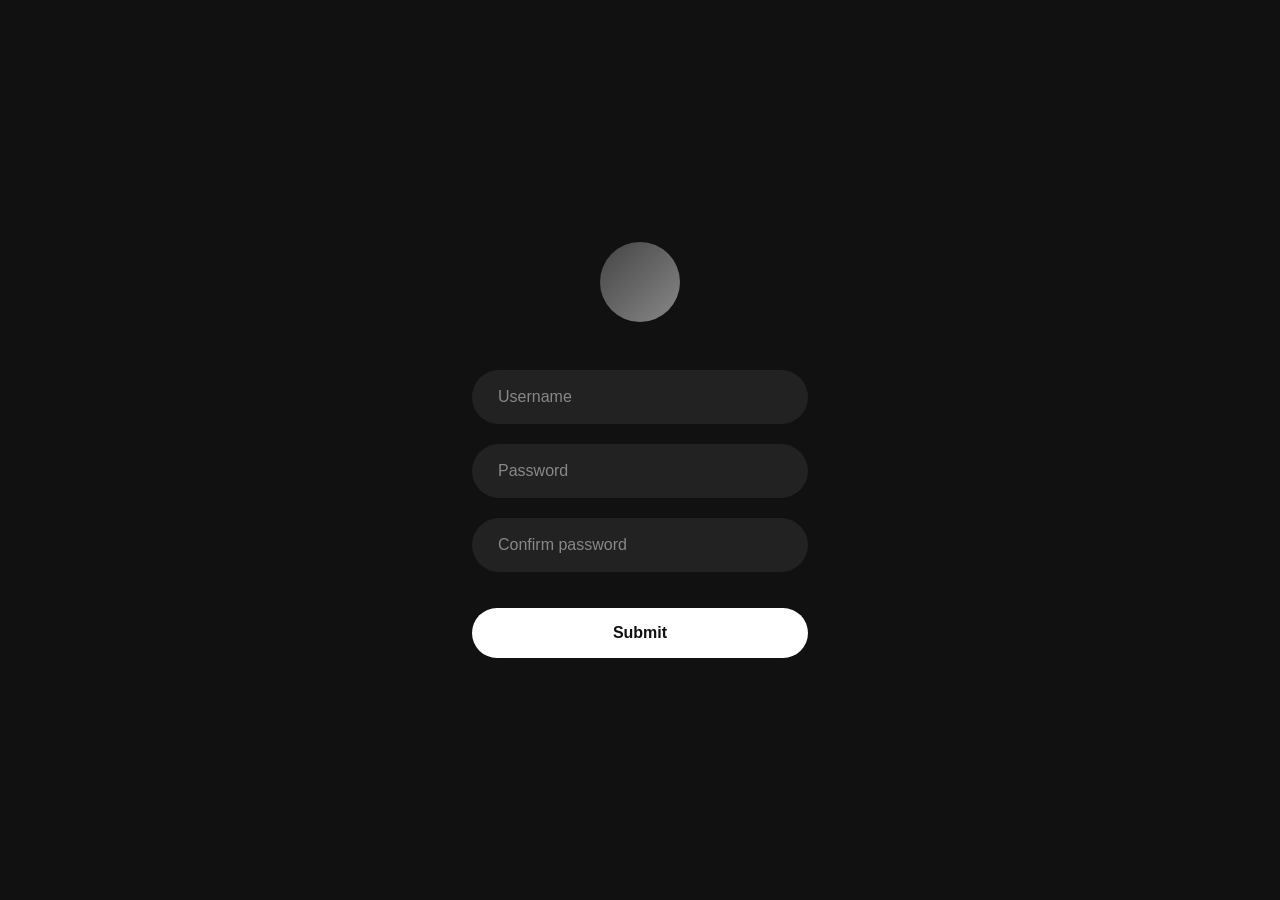
<file: index.html>
<!DOCTYPE html>
<html lang="en">
<head>
    <meta charset="UTF-8">
    <meta name="viewport" content="width=device-width, initial-scale=1.0">
    <title>Login / Register</title>
    <link rel="stylesheet" href="styles.css">
</head>
<body>
    <div class="container">
        <div class="logo-placeholder">
            <!-- Stylized logo placeholder -->
            <div class="logo-circle"></div>
        </div>
        <form class="auth-form" action="#" method="POST">
            <input type="text" name="username" placeholder="Username" required>
            <input type="password" name="password" placeholder="Password" required>
            <input type="password" name="confirm_password" placeholder="Confirm password" required>
            <button type="submit">Submit</button>
        </form>
    </div>
</body>
</html>
</file>
<file: styles.css>
/* Reset and base styles */
* {
    margin: 0;
    padding: 0;
    box-sizing: border-box;
}

body {
    font-family: 'Inter', -apple-system, BlinkMacSystemFont, "Segoe UI", Roboto, Helvetica, Arial, sans-serif;
    background-color: #111111; /* Very dark near-black */
    color: #ffffff;
    display: flex;
    justify-content: center;
    align-items: center;
    min-height: 100vh;
}

/* Container and layout */
.container {
    width: 100%;
    max-width: 400px;
    padding: 2rem;
    display: flex;
    flex-direction: column;
    align-items: center;
    /* Entrance animation */
    animation: fadeSlideUp 0.8s ease-out forwards;
    opacity: 0;
    transform: translateY(20px);
}

@keyframes fadeSlideUp {
    to {
        opacity: 1;
        transform: translateY(0);
    }
}

/* Logo placeholder */
.logo-placeholder {
    display: flex;
    justify-content: center;
    align-items: center;
    margin-bottom: 3rem;
}

.logo-circle {
    width: 80px;
    height: 80px;
    background: linear-gradient(135deg, #444, #888);
    border-radius: 50%;
}

/* Form elements */
.auth-form {
    width: 100%;
    display: flex;
    flex-direction: column;
    gap: 1.25rem;
}

.auth-form input {
    width: 100%;
    padding: 1rem 1.5rem;
    border-radius: 50px; /* Pill-shaped */
    background-color: #222222; /* Dark gray */
    color: #ffffff;
    border: 2px solid transparent;
    font-size: 1rem;
    outline: none;
    transition: border-color 0.3s ease, box-shadow 0.3s ease;
}

.auth-form input::placeholder {
    color: #888888;
}

.auth-form input:focus {
    border-color: #555555; /* Lighter gray border */
    box-shadow: 0 0 10px rgba(255, 255, 255, 0.15); /* Soft white glow */
}

.auth-form button {
    width: 100%;
    padding: 1rem 1.5rem;
    border-radius: 50px; /* Pill-shaped */
    background-color: #ffffff; /* Solid white background */
    color: #111111; /* Dark text */
    border: none;
    font-size: 1rem;
    font-weight: 600;
    cursor: pointer;
    transition: transform 0.3s ease-in-out, box-shadow 0.3s ease-in-out, opacity 0.3s ease-in-out;
    margin-top: 1rem;
}

.auth-form button:hover {
    transform: scale(1.02); /* Slight scale up */
    box-shadow: 0 4px 15px rgba(255, 255, 255, 0.3); /* Increased shadow */
    opacity: 0.95;
}
</file>
